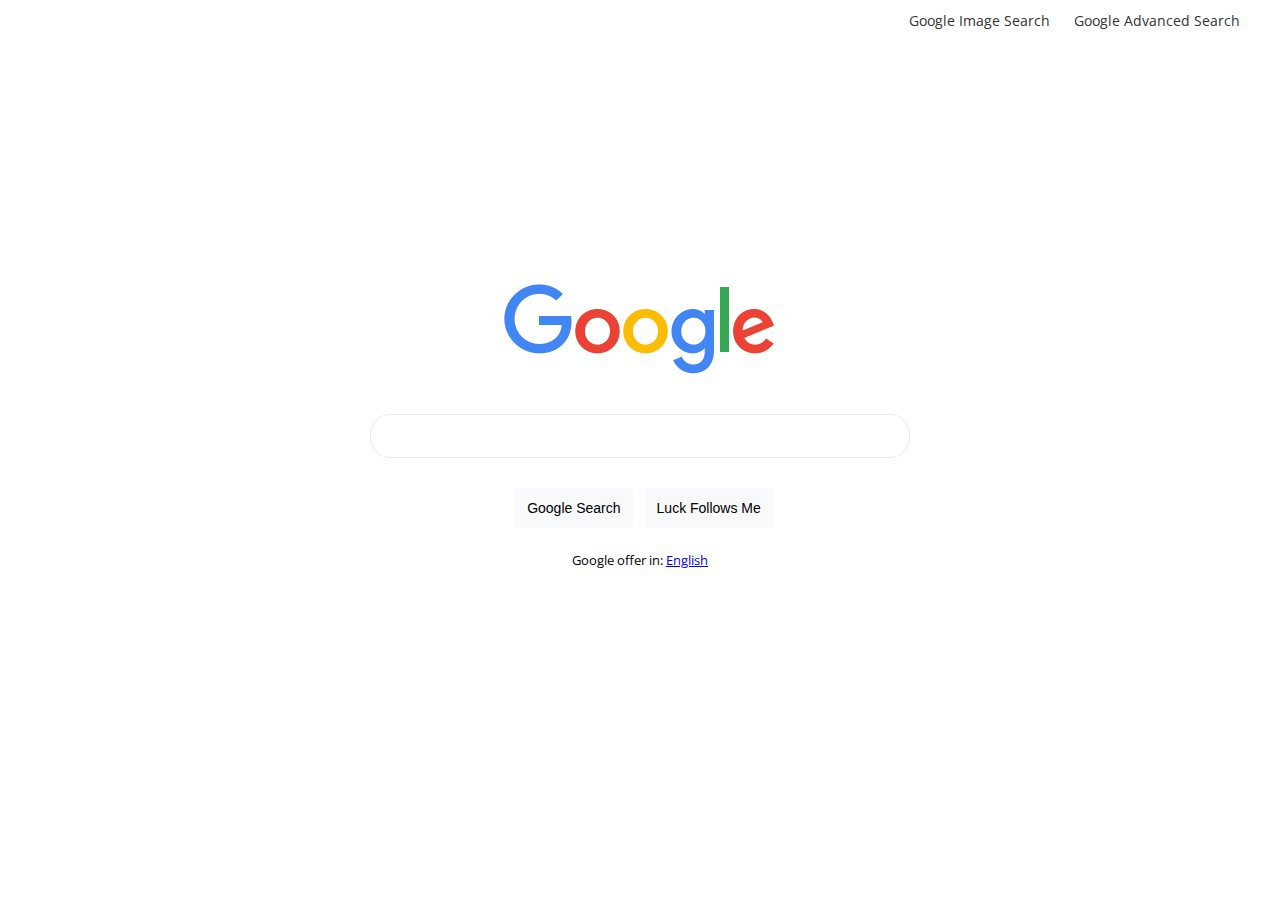
<file: index.html>
<!DOCTYPE html>
<html lang="en">
<head>
    <meta charset="UTF-8">
    <meta http-equiv="X-UA-Compatible" content="IE=edge">
    <meta name="viewport" content="width=device-width, initial-scale=1.0">
    <link rel="stylesheet" href="css/style.css">
    <title>Search</title>
</head>
<body>
    <header>
        <div class="links">
            <a href="image.html">Google Image Search</a>
            <a href="advanced.html">Google Advanced Search</a>
        </div>
    </header>
    <div class="container">
        <div class="form-container">
            <div class="image">
                <img src="assets/googlelogo_color_272x92dp.png" alt="">
            </div>
            <form action="https://www.google.com/search">
                <input type="text" name="q" id="search">
                <div class="buttons">
                    <input type="submit" value="Google Search">
                    <button>Luck Follows Me</button>
                </div>
                <p>Google offer in: <a href="#">English</a></p>
            </form>
        </div>
    </div>
</body>
</html>
</file>
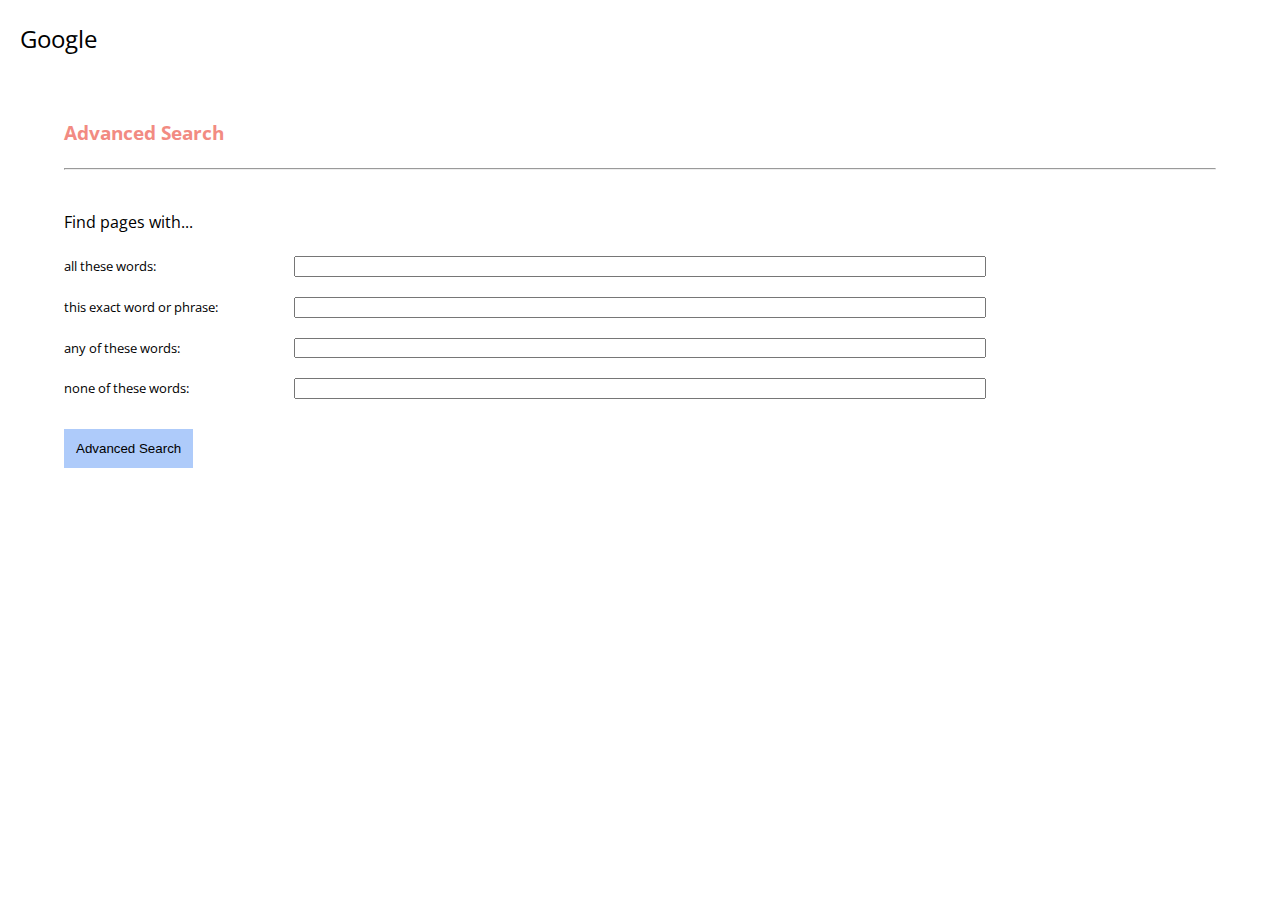
<file: advanced.html>
<!DOCTYPE html>
<html lang="en">
<head>
    <meta charset="UTF-8">
    <meta http-equiv="X-UA-Compatible" content="IE=edge">
    <meta name="viewport" content="width=device-width, initial-scale=1.0">
    <link rel="stylesheet" href="css/advanced.css">
    <title>Google Advanced Search</title>
</head>
<body>
    <header class="advanced-search-header">
        <a href="index.html">Google</a>
    </header>
    <div class="content-container">
        <h3>Advanced Search</h3>
        <hr>
        <div class="content">
            <p>Find pages with...</p>
            <div class="form-container">
                <form action="https://www.google.com/search">
                    <div class="input-field">
                        <p>all these words:</p>
                        <input type="text" name="as_q">
                    </div>
                    <div class="input-field">
                        <p>this exact word or phrase:</p>
                        <input type="text" name="as_epq">
                    </div>
                    <div class="input-field">
                        <p>any of these words:</p>
                        <input type="text" name="as_oq">
                    </div>
                    <div class="input-field">
                        <p>none of these words:</p>
                        <input type="text" name="as_eq">
                    </div>
                    <button type="submit">Advanced Search</button>
                </form>
            </div>
        </div>
    </div>
</body>
</html>
</file>
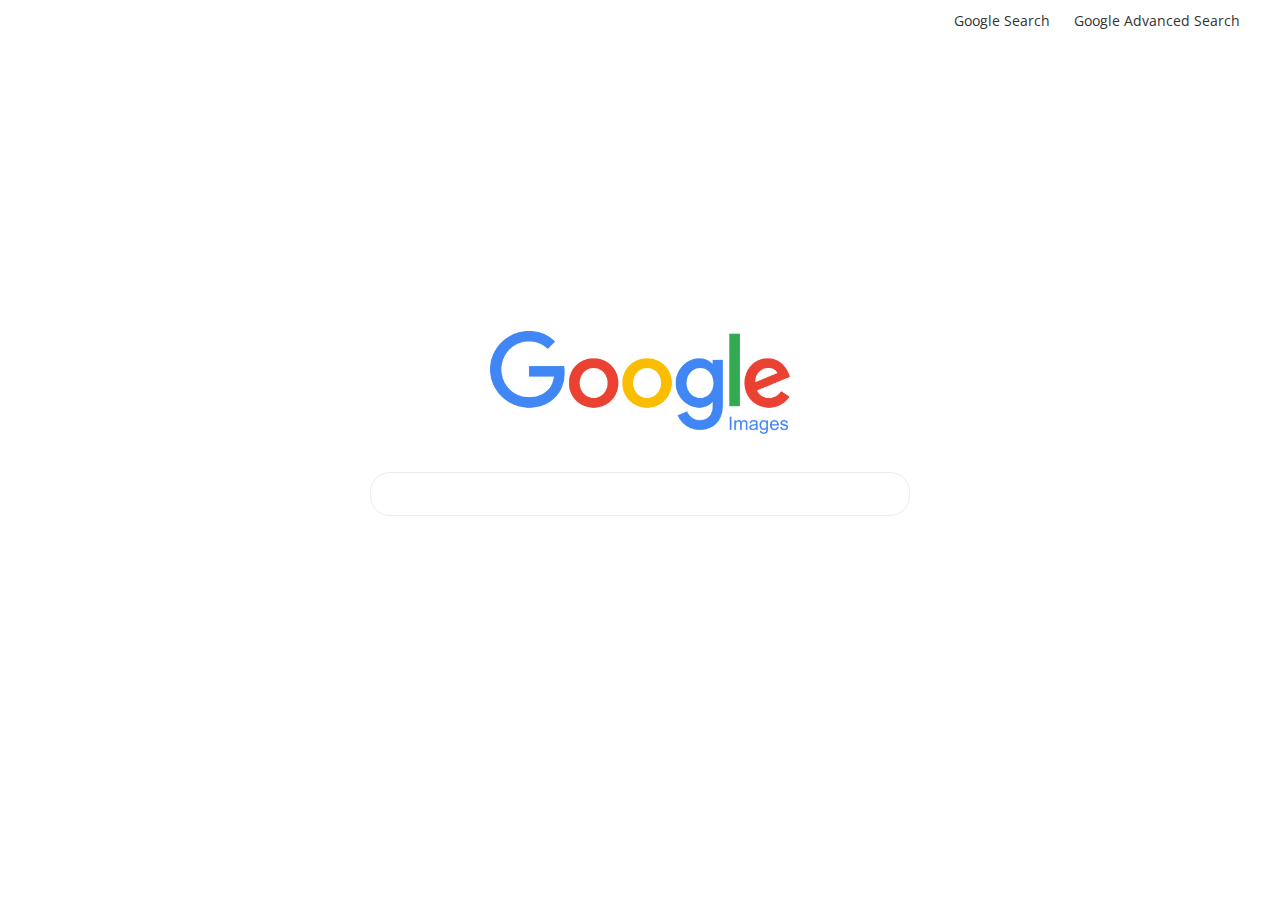
<file: image.html>
<!DOCTYPE html>
<html lang="en">
<head>
    <meta charset="UTF-8">
    <meta http-equiv="X-UA-Compatible" content="IE=edge">
    <meta name="viewport" content="width=device-width, initial-scale=1.0">
    <link rel="stylesheet" href="css/style.css">
    <title>Google Image Search</title>
</head>
<body>
    <header>
        <div class="links">
            <a href="index.html">Google Search</a>
            <a href="advanced.html">Google Advanced Search</a>
        </div>
    </header>
    <div class="container">
        <div class="form-container">
            <div class="image">
                <img src="/assets/Google_Images_2015_logo.svg.png" alt="" id="image-search-img">
            </div>
            <form action="https://www.google.com/search">
                <input type="hidden" name="tbm" value="isch">
                <input type="text" name="q" id="search">
                <div class="buttons">
                </div>
            </form>
        </div>
    </div>
</body>
</html>
</file>
<file: css/style.css>
@import url("https://fonts.googleapis.com/css2?family=Open+Sans&display=swap");
* {
  box-sizing: border-box;
  margin: 0;
  padding: 0;
}

body {
  height: 100vh;
  font-family: "Open Sans", sans-serif;
  line-height: 1.6;
  display: flex;
  flex-direction: column;
}

header {
  width: 100%;
}
header .links {
  float: right;
  margin-right: 40px;
  margin-top: 8px;
}
header a {
  font-size: 14px;
  text-decoration: none;
  color: #2F332F;
  padding-left: 20px;
}
header a:hover {
  text-decoration: underline;
}

.container {
  height: 90%;
  display: flex;
  align-items: center;
  justify-content: center;
}

.form-container {
  width: 600px;
  display: flex;
  flex-direction: column;
  align-items: center;
  justify-content: center;
}

form {
  width: 100%;
  display: flex;
  align-items: center;
  justify-content: center;
  flex-direction: column;
}
form p {
  font-size: 13px;
  margin: 22px;
}

#search {
  padding: 12px;
  width: 90%;
  border-radius: 20px;
  border: 0.5px solid #e9ecef;
  font-size: 16px;
}
#search:hover {
  box-shadow: 1px 1px 1px 1px #e9ecef;
}

.buttons {
  margin-top: 30px;
}
.buttons button, .buttons input {
  padding: 12px;
  border: none;
  border-radius: 4px;
  background-color: #f8f9fa;
  font-size: 14px;
  margin-left: 8px;
}
.buttons button:hover, .buttons input:hover {
  box-shadow: 0 0 0 1px #e9ecef;
  cursor: pointer;
}

img {
  margin-bottom: 30px;
}

#image-search-img {
  width: 300px;
}

/*# sourceMappingURL=style.css.map */
</file>
<file: css/advanced.css>
@import url("https://fonts.googleapis.com/css2?family=Open+Sans&display=swap");
* {
  box-sizing: border-box;
  margin: 0;
  padding: 0;
}

body {
  height: 100vh;
  font-family: "Open Sans", sans-serif;
  line-height: 1.6;
  display: flex;
  flex-direction: column;
}

header {
  padding: 20px 0 0 20px;
}
header a {
  text-decoration: none;
  color: black;
  font-size: 24px;
}

.content-container {
  width: 90%;
  margin: 60px auto;
}
.content-container h3 {
  color: #f28b82;
}
.content-container hr {
  margin-top: 20px;
}
.content-container .content {
  margin-top: 40px;
}
.content-container .form-container {
  font-size: 13px;
  margin-top: 20px;
}
.content-container .form-container form .input-field {
  display: flex;
  margin-top: 20px;
}
.content-container .form-container form .input-field p {
  width: 20%;
}
.content-container .form-container form .input-field input {
  width: 60%;
}
.content-container .form-container button {
  margin-top: 30px;
  padding: 12px;
  border: none;
  background-color: #aecbfa;
  cursor: pointer;
}
.content-container .form-container button:hover {
  background-color: #c6dafb;
}

/*# sourceMappingURL=advanced.css.map */
</file>
